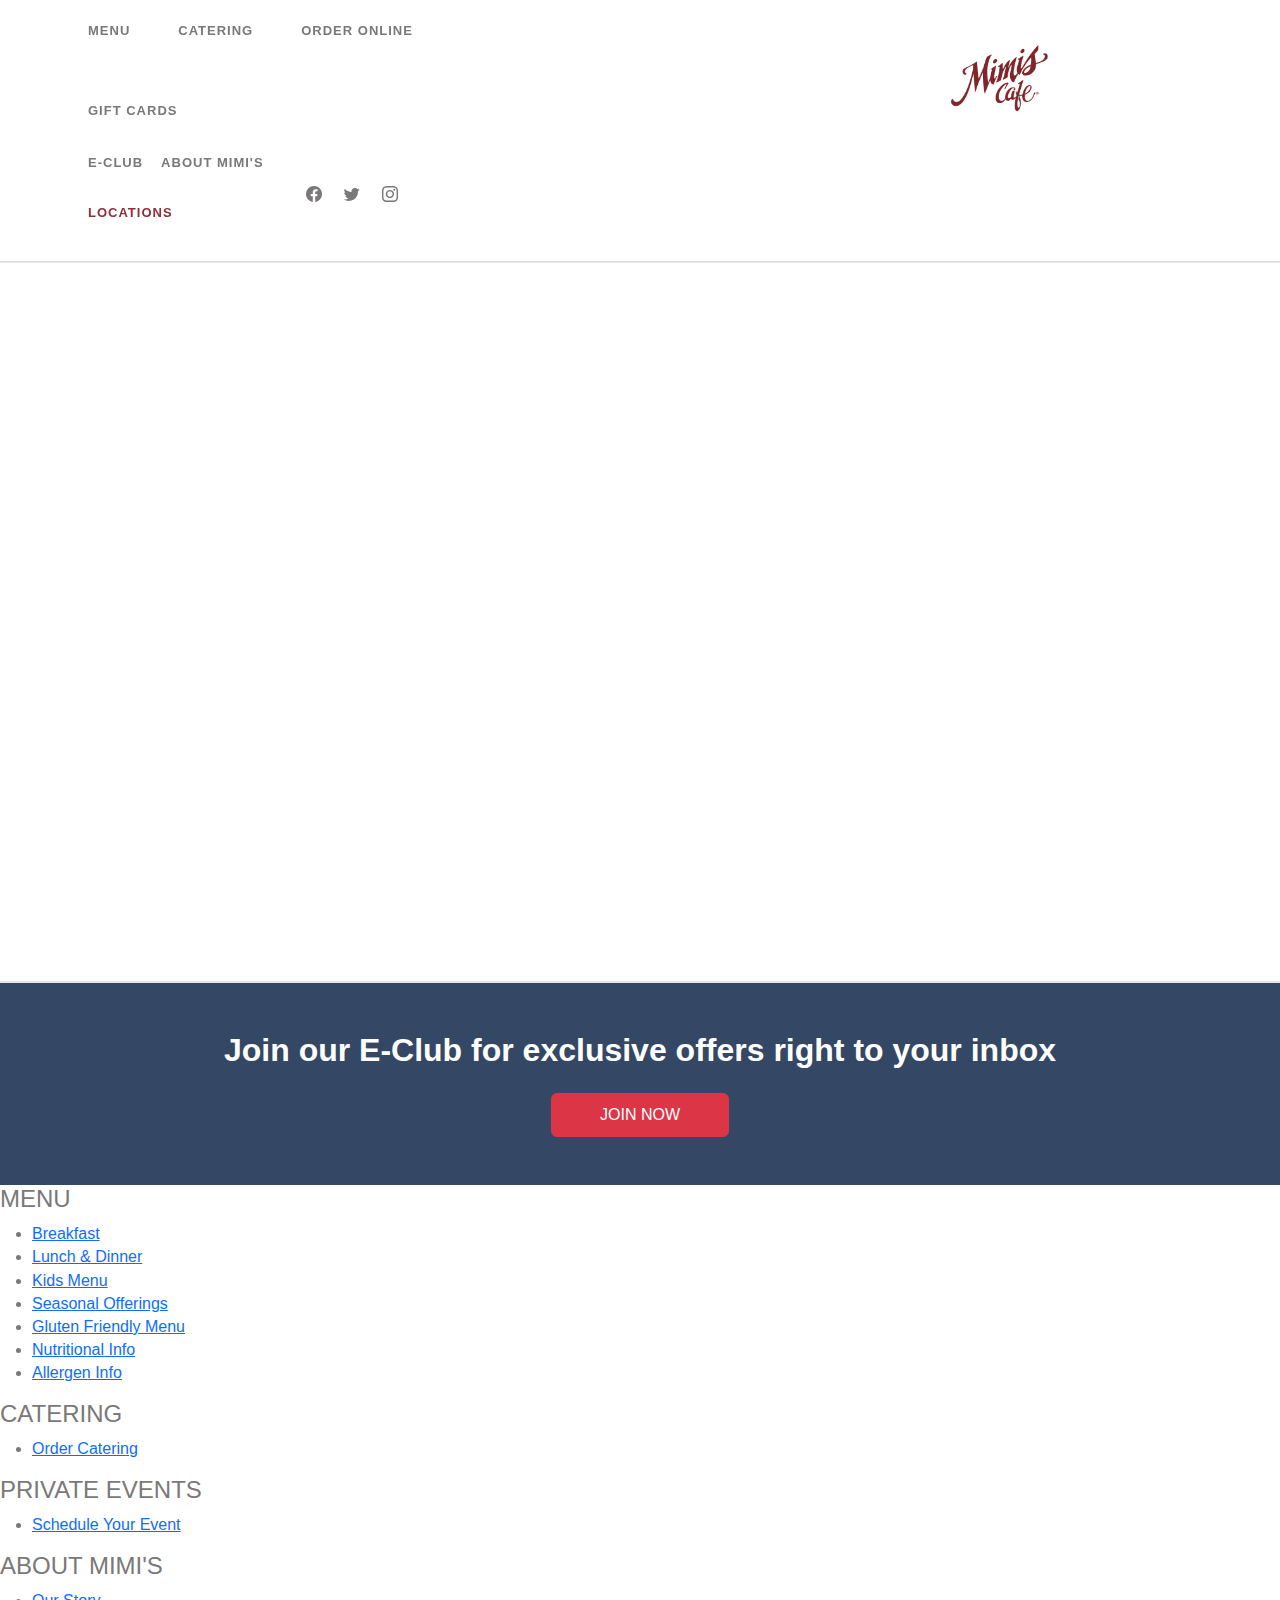
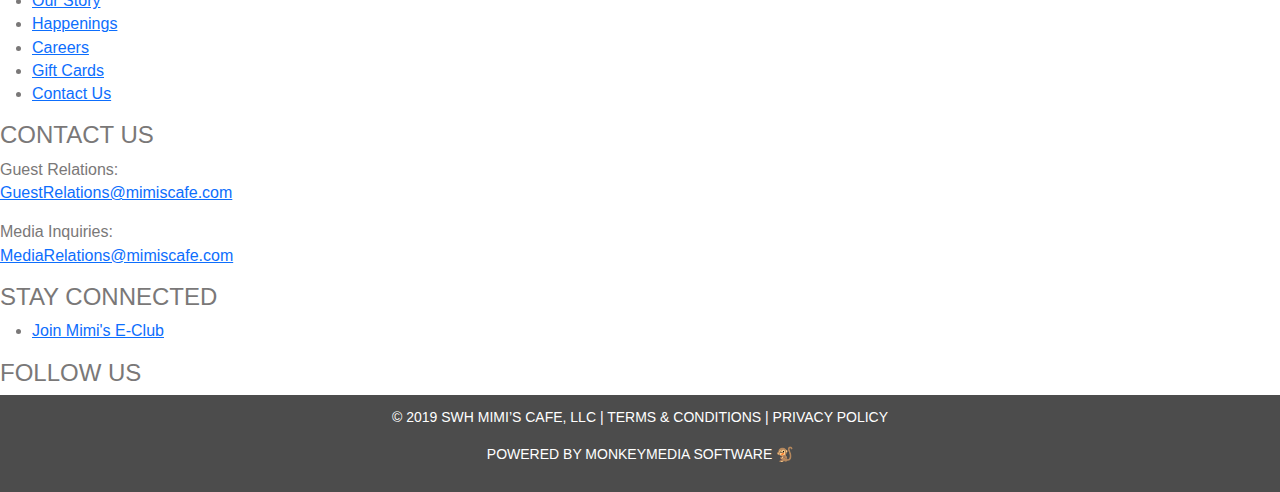
<file: catering.html>
<!doctype html>
<html lang="en">
<head>
  <meta charset="utf-8" />
  <meta name="viewport" content="width=device-width, initial-scale=1" />
  <title>Mimi's Cafe — Catering</title>

  <!-- Bootstrap CSS -->
  <link href="https://cdn.jsdelivr.net/npm/bootstrap@5.3.2/dist/css/bootstrap.min.css" rel="stylesheet">
  <link href="https://cdn.jsdelivr.net/npm/bootstrap-icons@1.11.3/font/bootstrap-icons.css" rel="stylesheet">

  <!-- Main CSS -->
  <link rel="stylesheet" href="styles.css">

</head>

<body>

<!-- ================= HEADER ================= -->
<header class="site-header py-3">
  <div class="container">
    <div class="row align-items-center justify-content-between">

      <!-- LEFT NAV -->
      <div class="col-12 col-md-4 d-flex justify-content-center justify-content-md-start">
        <nav class="nav nav-left">
          <a class="nav-link" href="menu.html">MENU</a>
          <a class="nav-link active" href="catering.html">CATERING</a>
          <a class="nav-link" href="order.html">ORDER ONLINE</a>
          <a class="nav-link" href="giftcard.html">GIFT CARDS</a>

        </nav>
      </div>

      <!-- LOGO -->
      <div class="col-12 col-md-4 text-center">
        <a href="index.html"><img src="assets/logo.png" class="logo-img" alt="Mimi's Logo"></a>
      </div>

      <!-- RIGHT NAV -->
      <div class="col-12 col-md-4 d-flex justify-content-center justify-content-md-end align-items-center">
        <nav class="nav nav-right d-none d-md-flex">
          <a class="nav-link" href="eclub.html">E-CLUB</a>
          <a class="nav-link" href="about.html">ABOUT MIMI'S</a>
          <a class="nav-link" href="locations.html">LOCATIONS</a>
        </nav>

        <div class="d-none d-md-flex ms-3 socials">
          <a href="#" class="me-2"><i class="bi bi-facebook"></i></a>
          <a href="#" class="me-2"><i class="bi bi-twitter"></i></a>
          <a href="#" class="me-2"><i class="bi bi-instagram"></i></a>
        </div>
      </div>

    </div>
  </div>
</header>

<!-- ================= ORDER SECTION ================= -->
<section class="catering-order-section">
  <div class="container">

    <div class="row align-items-center text-center">

      <!-- TOP LINE -->
      <div class="col-12 mb-4">
        <div class="order-line anim-fade-up"></div>
      </div>

      <!-- ORDER TO-GO -->
      <div class="col-12 col-md-5 mb-5">
        <img src="assets/ordertogo4.png" class="catering-order-logo anim-pop delay-100" alt="Order to-go">
        <div class="catering-order-title anim-pop delay-150">ORDER<br>TO-GO</div>
        <button class="catering-order-btn anim-pop-btn delay-200">ORDER NOW</button>
      </div>

      <!-- CENTER VERTICAL DIVIDER -->
      <div class="col-md-2 d-none d-md-flex justify-content-center">
        <div class="vertical-divider anim-fade-up delay-120"></div>
      </div>

      <!-- ORDER CATERING -->
      <div class="col-12 col-md-5 mb-5">
        <img src="assets/OrderCateringbutton.png" class="catering-order-logo anim-pop delay-100" alt="Order catering">
        <div class="catering-order-title anim-pop delay-150">ORDER<br>CATERING</div>
        <button class="catering-order-btn anim-pop-btn delay-200">PLACE ORDER</button>
      </div>

      <!-- BOTTOM LINE -->
      <div class="col-12 mt-4">
        <div class="order-line anim-fade-up delay-240"></div>
      </div>

    </div>
    <!-- ====== CATERING TILES (HTML-only, no JS) ====== -->
<div class="catering-tiles container mt-4">
  <div class="catering-grid">

    <a class="tile-link" href="#breakfast" aria-label="Breakfast trays and pastries">
      <div class="tile anim-fade-up delay-100" style="background-image: url('assets/Breakfast.jpg');">
        <div class="tile-overlay"></div>
        <div class="tile-content">
          <h3>BREAKFAST TRAYS &amp;<br>PASTRIES</h3>
        </div>
      </div>
    </a>

    <a class="tile-link" href="#feast" aria-label="Order your holiday feast">
      <div class="tile anim-fade-up delay-200" style="background-image: url('assets/2025Feast.jpg');">
        <div class="tile-overlay"></div>
        <div class="tile-content">
          <h3>ORDER YOUR HOLIDAY<br>FEAST HERE</h3>
        </div>
      </div>
    </a>

    <a class="tile-link" href="#menu" aria-label="Full catering menu">
      <div class="tile anim-fade-up delay-300" style="background-image: url('assets/Sandwich.jpg');">
        <div class="tile-overlay"></div>
        <div class="tile-content">
          <h3>FULL CATERING MENU</h3>
        </div>
      </div>
    </a>

  </div>
</div>
<!-- ====== end catering tiles ====== -->



  </div>
</section>



<!-- ================= JOIN E-CLUB CTA ================= -->
<section class="py-5 text-center" style="background:#344765;color:white;">
  <div class="container">
    
    <h2 class="fw-bold">Join our E-Club for exclusive offers right to your inbox</h2>
    <a href="eclub.html" class="btn btn-danger mt-3 px-5 py-2">JOIN NOW</a>
  </div>
</section>

<!-- ================= FOOTER ================= -->
<footer class="site-footer">
  <div class="footer-top">
    <div class="footer-column">
      <h4>MENU</h4>
      <ul>
        <li><a href="#">Breakfast</a></li>
        <li><a href="#">Lunch & Dinner</a></li>
        <li><a href="#">Kids Menu</a></li>
        <li><a href="#">Seasonal Offerings</a></li>
        <li><a href="#">Gluten Friendly Menu</a></li>
        <li><a href="#">Nutritional Info</a></li>
        <li><a href="#">Allergen Info</a></li>
      </ul>
    </div>

    <div class="footer-column">
      <h4>CATERING</h4>
      <ul>
        <li><a href="#">Order Catering</a></li>
      </ul>
    </div>

    <div class="footer-column">
      <h4>PRIVATE EVENTS</h4>
      <ul>
        <li><a href="#">Schedule Your Event</a></li>
      </ul>
    </div>

    <div class="footer-column">
      <h4>ABOUT MIMI'S</h4>
      <ul>
        <li><a href="#">Our Story</a></li>
        <li><a href="#">Happenings</a></li>
        <li><a href="#">Careers</a></li>
        <li><a href="#">Gift Cards</a></li>
        <li><a href="#">Contact Us</a></li>
      </ul>
    </div>

    <div class="footer-column">
      <h4>CONTACT US</h4>
      <p>Guest Relations:<br>
        <a href="#">GuestRelations@mimiscafe.com</a></p>

      <p>Media Inquiries:<br>
        <a href="#">MediaRelations@mimiscafe.com</a></p>
    </div>

    <div class="footer-column">
      <h4>STAY CONNECTED</h4>
      <ul>
        <li><a href="#">Join Mimi's E-Club</a></li>
      </ul>

      <h4>FOLLOW US</h4>
      <div class="social-icons">
        <span class="icon"></span>
        <span class="icon"></span>
        <span class="icon"></span>
        <span class="icon"></span>
      </div>
    </div>

  </div>

  <div class="footer-bottom">
    <p>© 2019 SWH MIMI’S CAFE, LLC | TERMS & CONDITIONS | PRIVACY POLICY</p>
    <p class="powered">POWERED BY MONKEYMEDIA SOFTWARE 🐒</p>
  </div>
</footer>


</body>
</html>
</file>
<file: styles.css>
/* ==== Variables / Base Reset / Typography ==== */
:root{
  --muted: #7a7878;
  --accent: #8f2f39;
  --accent-dark: #6b232b;
  --hero-btn: #c52f33;

  /* animation tokens */
  --anim-fast: 260ms;
  --anim-med: 480ms;
  --anim-slow: 760ms;
  --easing: cubic-bezier(.2,.9,.25,1);
}

* { box-sizing: border-box; }

body{
  font-family: 'Helvetica Neue', Arial, sans-serif;
  color: var(--muted);
  -webkit-font-smoothing:antialiased;
  -moz-osx-font-smoothing:grayscale;
  line-height: 1.45;
  margin: 0;
  background: #fff;
}

/* Make images fluid by default */
img { max-width:100%; height:auto; display:block; }

/* ==== Header / Nav ==== */
.site-header{
  background: #fff;
  position: sticky;
  top: 0;
  z-index: 1060;
  transition: box-shadow .25s ease, border-color .25s ease;
  box-shadow: 0 1px 0 rgba(0,0,0,0.02);
  border-bottom: 3px solid transparent;
}
.site-header.scrolled { box-shadow: 0 6px 20px rgba(0,0,0,0.06); border-bottom-color: rgba(0,0,0,0.04); }

.logo-img{ max-height: 70px; object-fit: contain; }

/* Nav links */
.nav-link{
  color: var(--muted) !important;
  font-weight: 600;
  letter-spacing: 1px;
  text-transform: uppercase;
  padding: 0 12px;
  font-size: 15px;
}
.second-row .nav-link{ padding-top: 6px; }
.nav-link:hover, .nav-link:focus { text-decoration:none; color:#513336 !important; }

/* socials inside header */
.socials a{ color: var(--muted); font-size: 16px; }

/* ensure nav wraps on small screens */
.site-header .nav { flex-wrap: wrap; gap: 6px; }

/* ==== HERO SECTION (single unified definition) ==== */
.hero-section{
  background: url("assets/feast.jpg") center/cover no-repeat;
  min-height: 60vh;
  height: 90vh;
  display:flex;
  align-items:center;
  justify-content:center;
  text-align:center;
  color:#fff;
  position:relative;
  padding: 0 20px;
}

/* dark overlay */
.hero-section::before{
  content: "";
  position: absolute;
  inset: 0;
  background: rgba(0,0,0,0.45);
  z-index: 1;
}
.hero-section .container { position:relative; z-index:2; max-width: 900px; }

/* fluid hero typography */
.hero-title{
  font-size: clamp(2.2rem, 5.5vw, 4.25rem);
  font-weight: 900;
  letter-spacing: 2px;
  margin-bottom: 20px;
  color:#fff;
  text-transform:uppercase;
  line-height: 1.02;
}
.hero-text{
  font-size: clamp(0.95rem, 1.6vw, 1.25rem);
  line-height: 1.7;
  max-width: 680px;
  margin: 0 auto 30px;
  color: #f9f9f9;
}

/* hero button & link */
.hero-btn{
  background: var(--hero-btn);
  border: none;
  padding: 14px 40px;
  font-size: 20px;
  font-weight: 700;
  border-radius: 6px;
  color: #fff;
  display:inline-block;
  margin-bottom: 12px;
}
.hero-btn:hover { background: #992328; }
.hero-link{
  display:inline-block;
  margin-top:15px;
  color:#fff;
  font-size:18px;
  font-weight:600;
  letter-spacing:1px;
  text-decoration: underline;
}

/* optional side image on desktop (hidden on smaller screens) */
.hero-side-img{
  position:absolute; right:4%; top:50%; transform:translateY(-50%);
  max-width:30%; height:auto; border-radius:6px; box-shadow:0 14px 34px rgba(0,0,0,0.28);
  object-fit:cover; z-index:3; transition: transform .25s ease, box-shadow .25s ease;
}
@media(max-width:991.98px){ .hero-side-img{ display:none; } }
@media(min-width:992px){ .hero-section .container{ max-width:900px; } }

/* ==== GATHER AROUND SECTION ==== */
.gather-section { width:100%; }
.info-panel {
  background: var(--accent);
  color:#fff;
  padding:60px 0;
  min-height: 520px;
  display:flex; align-items:center;
}
.info-inner { max-width:740px; margin:0; }
.info-title {
  font-size: 54px;
  font-weight: 800;
  line-height: 0.95;
  margin-bottom: 28px;
}
.info-text { font-size: 18px; line-height:1.8; color:#f3eaea; max-width:560px; margin-bottom:30px; }
.info-cta {
  background:#fff; color:var(--accent); padding:12px 28px; font-weight:700; border-radius:6px; text-decoration:none;
}

/* gather image */
.gather-image-wrap { height:100%; overflow:hidden; }
.gather-image { width:100%; height:100%; object-fit:cover; display:block; min-height:520px; }

/* ==== PROMO SECTION ==== */
.promo-section { width:100%; }
.promo-col { position:relative; }
.promo-box {
  height:560px;
  display:flex; align-items:flex-end; padding:40px;
  background-size:cover; background-position:center; background-repeat:no-repeat;
  position:relative; transition: transform .36s cubic-bezier(.2,.9,.25,1), box-shadow .36s ease;
  cursor:pointer; will-change: transform, box-shadow; outline:none;
}
.promo-box::before {
  content:""; position:absolute; inset:0; background: linear-gradient(to bottom, transparent, rgba(0,0,0,0.6)); z-index:1;
}
.promo-content { position:relative; z-index:2; width:100%; text-align:center; color:#fff; transition: transform .36s ease, opacity .36s ease; }
.promo-title, .promo-title-2 { font-size:28px; font-weight:800; margin-bottom:20px; letter-spacing:1px; }
.promo-subtitle { font-size:16px; margin-bottom:20px; }
.promo-btn { background:var(--accent); color:#fff; font-weight:700; padding:12px 38px; border-radius:4px; border:none; }

/* backgrounds (keep your assets) */
.promo-1 { background-image:url("assets/icons/promo1.png"); }
.promo-2 { background-image:url("assets/icons/promo2.jpg"); }
.promo-3 { background-image:url("assets/icons/promo3.png"); }

/* accessible toggle pattern (no JS) */
.promo-toggle { position:absolute; left:-9999px; width:1px; height:1px; overflow:hidden; clip:rect(0 0 0 0); }
.promo-toggle:checked + .promo-box,
.promo-box.clicked { transform: translateY(-12px) scale(1.02); box-shadow: 0 30px 60px rgba(0,0,0,0.30); }
.promo-toggle:checked + .promo-box .promo-content { transform: translateY(-6px); }

/* label that covers tile for keyboard focus */
.promo-toggle-label {
  position:absolute; inset:0; z-index:4; background:transparent; display:block;
}
.promo-toggle-label:focus { outline: 4px solid rgba(197,47,51,0.12); outline-offset:2px; }

/* hover & focus effects */
.promo-box:hover { transform: translateY(-10px) scale(1.02); box-shadow: 0 18px 40px rgba(0,0,0,.26); }
.promo-box:focus-visible { box-shadow: 0 0 0 4px rgba(197,47,51,0.12); }

/* ==== JOIN / CAREERS SECTION ==== */
.join-family-section { background:#fff; padding:80px 0 40px; position:relative; }
.join-container { max-width:1200px; margin:auto; padding:40px; }
.join-title { font-size: 52px; font-weight:700; color:var(--accent); font-family: Georgia, serif; margin-bottom:20px; }
.join-text { font-size:18px; color:#444; margin-bottom:35px; line-height:1.7; }
.join-btn { background:var(--accent); color:#fff; padding:14px 34px; font-weight:700; border-radius:4px; }
.join-image-wrap { width:100%; margin-top:20px; }
.join-image { width:100%; object-fit:cover; }

/* decorative corners */
.border-top-left, .border-top-right, .border-bottom-left, .border-bottom-right {
  position:absolute; width:120px; height:120px; border-color:var(--accent); border-style:solid;
}
.border-top-left { top:0; left:0; border-width:4px 0 0 4px; border-radius:20px 0 0 0; }
.border-top-right { top:0; right:0; border-width:4px 4px 0 0; border-radius:0 20px 0 0; }
.border-bottom-left { bottom:0; left:0; border-width:0 0 4px 4px; border-radius:0 0 0 20px; }
.border-bottom-right { bottom:0; right:0; border-width:0 4px 4px 0; border-radius:0 0 20px 0; }

/* ==== SOCIAL BAR & FOOTER ==== */
.social-bar { background: var(--accent); padding:40px 0; text-align:center; }
.social-bar-icons { display:flex; justify-content:center; gap:40px; }
.social-circle {
  width:85px; height:85px; background:#fff; border-radius:50%; display:flex; align-items:center; justify-content:center;
  font-size:32px; color:#333; transition: transform .3s ease; box-shadow:0 4px 12px rgba(0,0,0,0.2);
}
.social-circle:hover { transform: scale(1.08); }

.footer-section{
  background: url("assets/footer-bg.png") center/cover no-repeat; /* use your footer background asset */
  padding-top:60px; padding-bottom:40px; color:#333;
}
.footer-title { letter-spacing:3px; font-weight:700; color:#7b1f24; font-size:14px; margin-bottom:12px; }
.footer-link { color:#333; font-size:14px; text-decoration:none; display:block; }
.footer-link:hover { color:#7b1f24; }
.footer-text { color:#555; font-size:14px; }
.footer-social-icon {
  width:38px; height:38px; border:1px solid #999; border-radius:50%; display:inline-flex; align-items:center; justify-content:center;
  margin-right:12px; font-size:18px; color:#333; transition:.2s ease-in-out;
}
.footer-social-icon:hover { background:#7b1f24; color:#fff; border-color:#7b1f24; }

.footer-bottom { background: rgba(0,0,0,0.7); color:#fff; font-size:14px; text-align:center; padding:12px 0; }

/* ==== ANIMATIONS (respect reduced-motion) ==== */
@media (prefers-reduced-motion: reduce) {
  * { animation: none !important; transition: none !important; }
}

/* Keyframes & performance hints */
@keyframes heroDrop { 0%{transform:translateY(-30px);opacity:0} 60%{transform:translateY(6px);opacity:1} 100%{transform:translateY(0);opacity:1} }
@keyframes heroFadeUp { 0%{transform:translateY(18px);opacity:0} 100%{transform:translateY(0);opacity:1} }
@keyframes buttonPop { 0%{transform:scale(.85);opacity:0} 70%{transform:scale(1.04);opacity:1} 100%{transform:scale(1);opacity:1} }

.hero-title{ animation: heroDrop 900ms cubic-bezier(.2,.8,.2,1) 250ms both; }
.hero-text{ animation: heroFadeUp 900ms cubic-bezier(.2,.8,.2,1) 500ms both; }
.hero-btn{ animation: buttonPop 700ms cubic-bezier(.2,.8,.2,1) 920ms both; }
.hero-link{ animation: heroFadeUp 700ms ease 1.15s both; }

/* promo reveal */
@keyframes promoReveal { from{ transform: translateY(20px); opacity:0 } to{ transform: translateY(0); opacity:1 } }
.promo-box { opacity:0; transform:translateY(12px); animation: promoReveal 700ms cubic-bezier(.2,.8,.2,1) both; }
.promo-col:nth-child(1) .promo-box{ animation-delay:0.12s; }
.promo-col:nth-child(2) .promo-box{ animation-delay:0.28s; }
.promo-col:nth-child(3) .promo-box{ animation-delay:0.44s; }

/* gather image slide */
@keyframes imgSlide { 0%{ transform: translateX(40px) scale(.98); opacity:0 } 100%{ transform: translateX(0) scale(1); opacity:1 } }
.gather-image { opacity:0; transform:translateX(22px); animation: imgSlide 900ms cubic-bezier(.2,.8,.2,1) 480ms both; }

/* join fade */
@keyframes fadeInSlow { from{ opacity:0; transform:translateY(18px) } to{ opacity:1; transform:translateY(0) } }
.join-title, .join-text, .join-btn { opacity:0; animation: fadeInSlow 700ms ease both; }
.join-title{ animation-delay:0.08s } .join-text{ animation-delay:0.18s } .join-btn{ animation-delay:0.30s }

/* social circle pop */
@keyframes circlePop { 0%{ transform:scale(.6); opacity:0 } 70%{ transform:scale(1.08); opacity:1 } 100%{ transform:scale(1); opacity:1 } }
.social-circle { opacity:0; transform:scale(.8); animation: circlePop 560ms cubic-bezier(.2,.8,.2,1) both; }
.social-circle:nth-child(1){ animation-delay:0.08s } .social-circle:nth-child(2){ animation-delay:0.20s } .social-circle:nth-child(3){ animation-delay:0.34s }

/* ==== RESPONSIVE ADJUSTMENTS (Bootstrap breakpoints aware) ==== */

/* Medium and below tweaks (tablet) */
@media (max-width: 991.98px) {
  .hero-section { min-height: 50vh; height: auto; padding:60px 24px; }
  .gather-image { min-height: 300px; }
  .promo-box { height:420px; padding:28px; }
  .info-panel { padding:50px 20px; text-align:center; min-height: auto; }
  .info-title { font-size: 40px; }
}

/* Small and below tweaks (mobile) */
@media (max-width: 767.98px) {
  .hero-title { font-size: clamp(1.8rem, 7.5vw, 2.6rem); }
  .hero-text { font-size: 0.95rem; max-width:360px; }
  .hero-section { padding:48px 18px; min-height: 50vh; }
  .logo-img { max-height:48px; }
  .promo-box { height:320px; padding:18px; }
  .promo-title, .promo-title-2 { font-size: 1.15rem; }
  .promo-btn { padding:10px 20px; font-size:0.92rem; }
  .join-container { padding:20px; }
  .join-title { font-size: clamp(1.6rem, 5vw, 2.4rem); }
  .footer-section .row { text-align:center; }
}

/* Extra small phones */
@media (max-width: 575.98px) {
  .social-circle { width:62px; height:62px; font-size:22px; }
  .social-bar-icons { gap:20px; }
  .promo-btn, .info-cta, .join-btn, .hero-btn { min-height:44px; }
  .promo-box, .promo-box:hover, .promo-box.clicked { transform:none; box-shadow:none; } /* lighten for tiny screens */
}

/* Extra wide container cap */
@media (min-width: 1400px) {
  .container { max-width: 1300px; }
}

/* utility responsive text */
.responsive-text { font-size: clamp(.9rem, 1.6vw, 1.1rem); }

/* ==== Accessibility / Tap targets ==== */
a.btn, .nav-link, .promo-btn { min-height: 44px; display:inline-flex; align-items:center; justify-content:center; }

/* ==== Optional: CSS Scroll-timeline (if supported) - fallback to basic animation where not supported ==== */
@supports (animation-timeline: none) {
  /* advanced scroll timeline rules could go here; fallback animations above already work */
}
/* ===== Floating Accessibility Button ===== */
.access-btn {
  position: fixed;
  right: 20px;
  bottom: 20px;
  width: 60px;
  height: 60px;
  background: #ffffff;
  border-radius: 50%;
  display: flex;
  align-items: center;
  justify-content: center;
  box-shadow: 0 6px 18px rgba(0,0,0,0.25);
  cursor: pointer;
  z-index: 9999;  /* stays above everything */
}

.access-btn img {
  width: 36px;
  height: 36px;
}

/* Hover effect */
.access-btn:hover {
  transform: scale(1.08);
  transition: .2s ease;
}

/* ================================
   E-CLUB HERO SECTION
================================ */
.eclub-hero{
  position: relative;
  width: 100%;
  height: 70vh;
  background: url("assets/Apple-Pie.jpg") center/cover no-repeat;
  display: flex;
  align-items: center;
  justify-content: center;
  text-align: center;
  padding: 40px 20px;
}

.eclub-overlay{
  position:absolute;
  inset:0;
  background: rgba(0,0,0,0.45);
  z-index:1;
}

.eclub-hero-content{
  position: relative;
  z-index: 2;
  color: #ffffff;
  max-width: 850px;
}

.eclub-hero-content h1{
  font-size: 62px;
  font-weight: 800;
  text-transform: uppercase;
  letter-spacing: 2px;
  margin-bottom: 20px;
}

.eclub-hero-content p{
  font-size: 20px;
  line-height: 1.6;
  color: #f3f3f3;
}

/* Responsive */
@media (max-width: 991px){
  .eclub-hero{ height: 60vh; }
  .eclub-hero-content h1{ font-size: 48px; }
  .eclub-hero-content p{ font-size: 18px; }
}

@media (max-width: 767px){
  .eclub-hero{ height: 50vh; padding: 20px; }
  .eclub-hero-content h1{ font-size: 34px; }
  .eclub-hero-content p{ font-size: 15px; }
}

/* ================================
   JOIN TODAY SECTION
================================ */
.join-today {
  background: #ffffff;
  padding-top: 60px;
  padding-bottom: 30px;
}

.join-title-text {
  font-size: 48px;
  font-weight: 700;
  font-family: 'Georgia', serif;
  color: #425142;
  margin-bottom: 12px;
}

.join-subtitle {
  font-size: 18px;
  color: #555;
  max-width: 800px;
  margin: 0 auto;
  line-height: 1.6;
}

/* Responsive text size */
@media (max-width: 768px){
  .join-title-text { font-size: 34px; }
  .join-subtitle { font-size: 15px; }
}

/* -- utility animation classes & keyframes (reused) -- */
@keyframes fadeUp {
  from { opacity: 0; transform: translateY(18px); }
  to   { opacity: 1; transform: translateY(0); }
}

@keyframes pop {
  0%   { opacity: 0; transform: translateY(6px) scale(.98); }
  60%  { opacity: 1; transform: translateY(-3px) scale(1.03); }
  100% { opacity: 1; transform: translateY(0) scale(1); }
}

@keyframes raise {
  from { transform: translateY(14px); opacity: 0; }
  to   { transform: translateY(0); opacity: 1; }
}

@keyframes btnPop {
  0% { transform: scale(.92); opacity: 0; }
  60% { transform: scale(1.05); opacity: 1; }
  100% { transform: scale(1); opacity: 1; }
}

/* -- utility animation classes -- */
.anim-fade-up {
  opacity: 0;
  animation-name: fadeUp;
  animation-duration: var(--anim-med);
  animation-fill-mode: both;
  animation-timing-function: var(--easing);
  animation-delay: 0ms;
}

.anim-pop {
  opacity: 0;
  animation-name: pop;
  animation-duration: var(--anim-fast);
  animation-fill-mode: both;
  animation-timing-function: var(--easing);
}

.anim-raise {
  opacity: 0;
  animation-name: raise;
  animation-duration: var(--anim-slow);
  animation-fill-mode: both;
  animation-timing-function: var(--easing);
}

.anim-pop-btn {
  opacity: 0;
  transform-origin: center;
  animation-name: btnPop;
  animation-duration: var(--anim-fast);
  animation-fill-mode: both;
  animation-timing-function: var(--easing);
}

/* delay helpers */
.delay-100 { animation-delay: 100ms !important; }
.delay-150 { animation-delay: 150ms !important; }
.delay-200 { animation-delay: 200ms !important; }
.delay-300 { animation-delay: 300ms !important; }

/* Accessibility: respect reduced motion */
@media (prefers-reduced-motion: reduce) {
  .anim-fade-up, .anim-pop, .anim-raise, .anim-pop-btn,
  .delay-100, .delay-150, .delay-200, .delay-300 {
    animation: none !important;
    opacity: 1 !important;
    transform: none !important;
  }
}

/* Slight hover lift for interactive elements */
.anim-pop-btn:hover {
  transform: translateY(-3px) scale(1.02);
  transition: transform 160ms var(--easing);
}

/* small performance hints */
.signup-card.anim-raise { will-change: transform, opacity; }
.eclub-hero .anim-pop, .eclub-hero .anim-fade-up { will-change: transform, opacity; }

/* site header adjustments for consistency */
.site-header { background:#fff; position:sticky; top:0; z-index:1000; padding:12px 0; box-shadow:0 1px 0 rgba(0,0,0,.04); }
.logo-img { max-height:70px; object-fit:contain; }
.nav-link { color:var(--muted) !important; font-weight:600; letter-spacing:1px; text-transform:uppercase; padding:0 10px; }
.nav-link.active { color:var(--hero) !important; font-weight:800; }

/* CTA top blocks */
.catering-cta { background: #fff; }
.cta-block { max-width: 320px; }
.logo-small { max-height: 44px; display: inline-block; }
.cta-title {
  color: #8f2f39;
  font-weight: 800;
  letter-spacing: 1px;
  margin: 0;
  font-size: 22px;
  line-height: 1.05;
  text-transform: uppercase;
}
.btn.cta-primary {
  background: #9f2a35;
  color: #fff;
  border: none;
  padding: 14px 28px;
  font-weight: 700;
  border-radius: 6px;
  box-shadow: 0 6px 18px rgba(0,0,0,0.12);
}
.divider-vertical {
  width: 2px;
  height: 120px;
  background: rgba(0,0,0,0.08);
}

/* ======================
   CATERING FEATURE TILES
   (Final Correct Version)
=========================*/

/* The grid container for tiles — responsive columns */
.catering-grid {
  width: 100%;
  display: grid;
  grid-template-columns: repeat(auto-fit, minmax(300px, 1fr));
  gap: 28px;
  margin: 0 auto;
}

/* Prevent unwanted underline on anchor/text inside tiles */
.tile-link, .tile-link * {
  text-decoration: none !important;
  color: inherit !important;
}

/* Tile Wrapper */
.tile {
  position: relative;
  width: 100%;
  padding-top: 52%;               /* SAME HEIGHT as screenshot */
  background-size: cover;
  background-position: center;
  border-radius: 2px;
  overflow: hidden;
  display: flex;
  align-items: center;
  justify-content: center;
  box-shadow: 0 1px 0 rgba(0,0,0,0.02);
}

/* Dark Gradient Overlay */
.tile-overlay {
  position: absolute;
  inset: 0;
  background: linear-gradient(
    180deg,
    rgba(0,0,0,0.25),
    rgba(0,0,0,0.55)
  );
  z-index: 1;
  transition: 0.3s ease;
}

/* Text Content */
.tile-content {
  position: relative;
  z-index: 2;
  text-align: center;
  color: #ffffff;
  padding: 10px 20px;
}

/* Title */
.tile-content h3 {
  margin: 0;
  font-weight: 800;
  text-transform: uppercase;
  letter-spacing: 0.6px;
  color: #fff !important;
  line-height: 1.05;
  text-shadow: 0 6px 18px rgba(0,0,0,0.45);
  font-size: clamp(22px, 3vw, 34px);  /* PERFECT SIZE FROM SCREENSHOT */
}

/* Hover Effect */
.tile:hover .tile-overlay {
  background: linear-gradient(
    180deg,
    rgba(0,0,0,0.18),
    rgba(0,0,0,0.66)
  );
  transform: scale(1.01);
}

/* Mobile Tweaks */
@media (max-width: 575px) {
  .tile {
    padding-top: 70%;
  }

  .tile-content h3 {
    font-size: 20px;
  }
}

/* extra safety: make sure inline background images behave */
.tile[style*="background-image"] { background-repeat:no-repeat; background-position:center center; }

/* ===== Catering order section (logos / divider / lines) ===== */

.catering-order-section,
.catering-cta,
.catering-tiles { width:100%; box-sizing:border-box; }

.catering-order-section { padding: 48px 0 30px; text-align:center; position:relative; }
.catering-order-section::before,
.catering-order-section::after {
  content:"";
  display:block;
  height:2px;
  background:#e6e6e6;
  width:100%;
  position:absolute;
  left:0;
}
.catering-order-section::before { top:0; }   /* top thin border */
.catering-order-section::after  { bottom:0; }/* bottom thin border */

.catering-order-logo {
  width:120px;
  height:auto;
  display:block;
  margin: 0 auto 12px;
}
.catering-order-title {
  font-size:24px;
  font-weight:800;
  color:#8f2f39;
  letter-spacing:1px;
  margin-bottom:16px;
  text-transform:uppercase;
}

.catering-order-btn,
.catering-order-section .btn {
  background:#9c2f3a;
  color:#fff;
  border:none;
  padding:12px 36px;
  font-weight:800;
  border-radius:6px;
  box-shadow:0 8px 18px rgba(0,0,0,0.08);
}
.catering-order-btn:hover { background:#7b1f24; }

.vertical-divider { width:2px; height:160px; background:#ddd; margin:0 auto; }
@media (max-width:767.98px) { .vertical-divider { display:none; } }

/* join strip CTA */
.join-strip { background:#344765; color:#fff; padding:36px 0; text-align:center; }
.join-strip .btn { background:#9c2f3a; border:none; }

/* Accessibility: prefer reduced motion */
@media (prefers-reduced-motion: reduce) {
  .tile, .tile-overlay, .catering-order-logo, .catering-order-btn, .vertical-divider {
    transition: none !important;
    transform: none !important;
  }
}

/* extra small tweaks for mobile */
@media (max-width: 575.98px) {
  .catering-order-section { padding:32px 0 18px; }
  .catering-order-logo { width:90px; }
}

/* end of file */

/* ===== Occasion promo: "Perfect for any occasion." ===== */
.occasion-section {
  background: transparent; /* keep page background (no image) */
  padding-top: 48px;
  padding-bottom: 48px;
}

.occasion-title {
  font-family: "Pacifico", Georgia, serif; /* Pacifico optional, fallback to Georgia */
  font-size: clamp(2.0rem, 4.6vw, 3.6rem);
  color: #37513a; /* slightly muted green to match the sample */
  margin-bottom: 18px;
  font-weight: 400;
  letter-spacing: 0.4px;
  text-align: center;
}

.occasion-text {
  color: #3f4b4a; /* dark muted text */
  font-size: clamp(1rem, 1.25vw, 1.125rem);
  line-height: 1.8;
  max-width: 980px;
  margin: 0 auto;
  text-align: center;
  padding-left: 18px;
  padding-right: 18px;
}

/* Responsive spacing tweak so small screens look tight */
@media (max-width: 575.98px) {
  .occasion-section { padding-top: 30px; padding-bottom: 30px; }
  .occasion-title { font-size: clamp(1.6rem, 7vw, 2.2rem); }
  .occasion-text { font-size: 0.95rem; line-height: 1.65; }
}
/* ===========================
   Header: center logo layout
   Paste this at the BOTTOM of your existing stylesheet
   =========================== */

:root{
  --hdr-muted: var(--muted);
  --hdr-brand: var(--accent);
}

/* Ensure header row is a horizontal flex container (force if Bootstrap missing/overridden) */
.site-header .row {
  display: flex !important;
  align-items: center;
  justify-content: space-between;
  gap: 8px;
  width: 100%;
}

/* At md+ split into three equal columns */
@media (min-width: 768px) {
  .site-header .col-md-4 {
    flex: 0 0 33.3333%;
    max-width: 33.3333%;
    display: flex;
    align-items: center;
  }
}

/* Left column: keep stacked rows (primary nav + secondary nav) */
.site-header .col-12.col-md-4.d-flex.flex-column {
  display: flex;
  flex-direction: column;
  gap: 10px;
  align-items: flex-start;
  justify-content: center;
  padding-left: 36px; /* align content with screenshot */
}

/* Primary left nav (first line) */
.site-header .nav.nav-left {
  gap: 36px;
  align-items: center;
}

/* Secondary left nav (smaller spacing) */
.site-header .nav.nav-left.second-row {
  gap: 26px;
  margin-top: 0;
  padding-top: 4px;
}

/* Center column: logo centered */
.site-header .col-md-4:nth-of-type(2) {
  justify-content: center;
  padding: 0;
}

/* Right column: align to right */
.site-header .col-md-4:nth-of-type(3) {
  justify-content: flex-end;
  align-items: center;
  padding-right: 36px;
}

/* Nav link visuals: muted uppercase, letterspacing, weight */
.site-header .nav-link {
  color: var(--hdr-muted) !important;
  text-transform: uppercase;
  font-weight: 700;
  letter-spacing: 1px;
  font-size: 13px;
  padding: 6px 6px;
  display: inline-block;
  transition: color .16s ease, transform .12s ease;
}

/* subtle hover */
.site-header .nav-link:hover,
.site-header .nav-link:focus {
  color: var(--hdr-brand) !important;
  transform: translateY(-1px);
  text-decoration: none;
  outline: none;
}

/* Small caret after ABOUT MIMI'S (keeps small & muted) */
.site-header .nav-link i.bi-caret-down-fill,
.site-header .nav-link .small {
  font-size: 10px;
  margin-left: 6px;
  color: var(--hdr-muted);
}

/* Socials group (rightmost) */
.site-header .socials { display:flex; gap:14px; align-items:center; margin-left:18px; }
.site-header .socials a { color: var(--hdr-muted); font-size:16px; display:inline-flex; align-items:center; }
.site-header .socials a:hover { color: var(--hdr-brand); }

/* Highlight the Locations link reliably:
   Add class="locations" to the link in HTML for guaranteed styling.
   We also style any link containing 'locations' in href as fallback.
*/
.site-header .nav-link.locations,
.site-header a[href*="locations"] {
  color: var(--hdr-brand) !important;
  font-weight: 800;
}

/* Ensure center logo is vertically centered & constrained */
.site-header .logo-img {
  display:block;
  height: 68px;
  width: auto;
  object-fit: contain;
}

/* Mobile: stack columns and center all navs */
@media (max-width: 767.98px) {
  .site-header .row { flex-direction: column; align-items: center; gap: 10px; padding: 12px 8px; }
  .site-header .col-md-4 { max-width: 100%; flex: 0 0 100%; justify-content: center !important; padding: 0 8px; text-align: center; }
  .site-header .col-12.col-md-4.d-flex.flex-column { align-items: center; padding-left: 0; }
  .site-header .nav.nav-left, .site-header .nav.nav-right { justify-content: center; gap: 14px; }
  .site-header .second-row { justify-content: center; }
  .site-header .socials { justify-content: center; margin-top: 6px; }
  .site-header .logo-img { height: 52px; }
}

/* Safety: if some rules have forced anchors to full width, reset them */
.site-header .nav-link { max-width: none; }

/* Accessibility: visible focus ring */
.site-header .nav-link:focus {
  box-shadow: 0 0 0 4px rgba(143,47,57,0.10);
  border-radius: 4px;
}

/* Tiny tweak for exact spacing under logo */
.site-header .col-12.col-md-4.d-flex.justify-content-center.mb-3.mb-md-0 {
  padding-top: 6px;
  padding-bottom: 6px;
}

/**/
</file>
